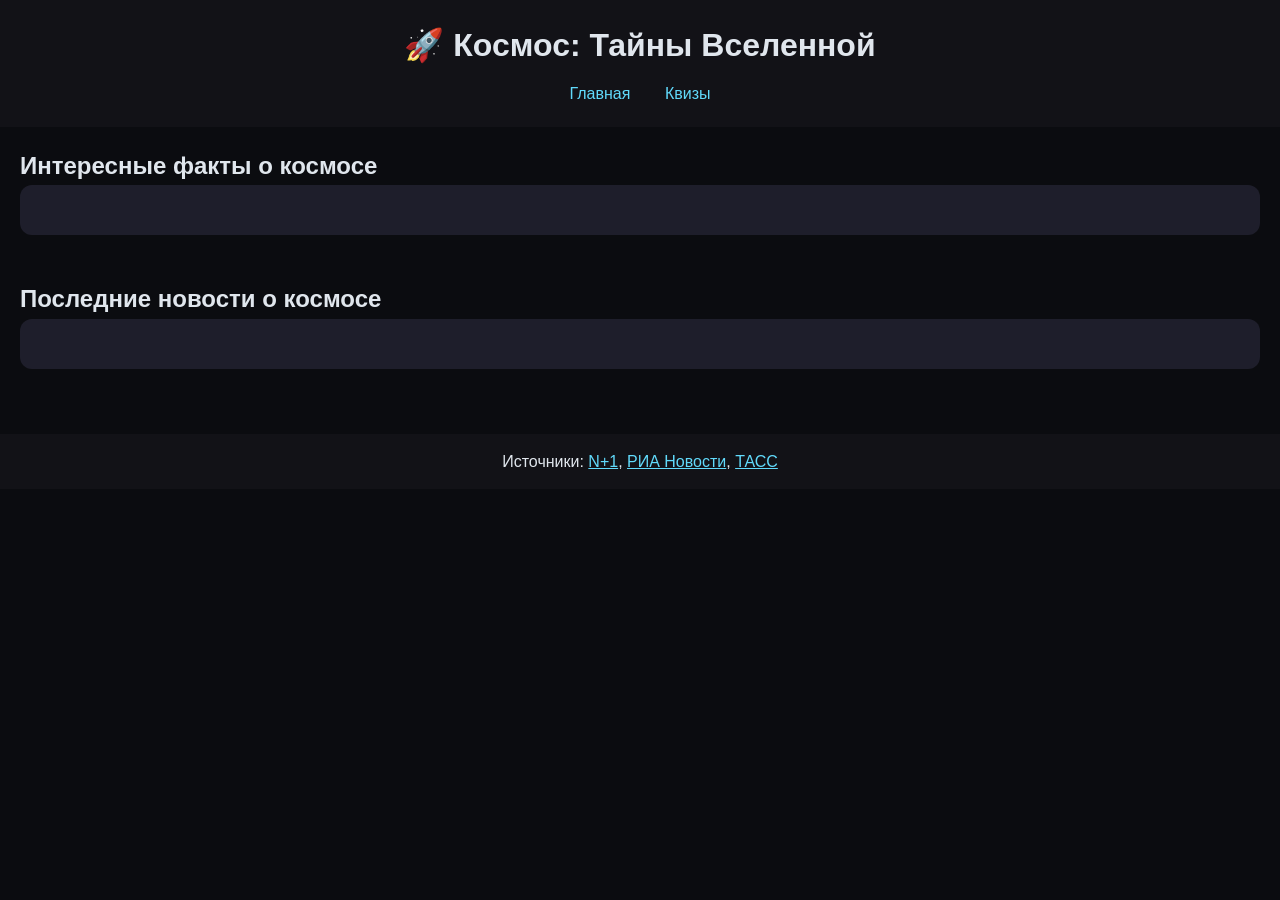
<file: index.html>
<!DOCTYPE html>
<html lang="ru">
<head>
    <meta charset="UTF-8">
    <meta name="viewport" content="width=device-width, initial-scale=1.0">
    <title>Космос — Тайны Вселенной</title>
    <link rel="stylesheet" href="style.css">
</head>
<body>
    <header>
        <h1>🚀 Космос: Тайны Вселенной</h1>
        <nav>
            <a href="index.html">Главная</a>
            <a href="quiz.html">Квизы</a>
        </nav>
    </header>

    <main>
        <!-- Блок с фактами -->
        <section class="slider-section">
            <h2>Интересные факты о космосе</h2>
            <div class="slider-container">
                <div id="fact-slider" class="slider"></div>
                <div class="progress-bar" id="fact-progress"></div>
            </div>
        </section>

        <!-- Блок с новостями -->
        <section class="news-section">
            <h2>Последние новости о космосе</h2>
            <div class="slider-container">
                <div id="news-slider" class="slider"></div>
                <div class="progress-bar" id="news-progress"></div>
            </div>
        </section>
    </main>

    <footer>
        <p>Источники: <a href="https://nplus1.ru" target="_blank">N+1</a>, <a href="https://ria.ru" target="_blank">РИА Новости</a>, <a href="https://tass.ru" target="_blank">ТАСС</a></p>
    </footer>

    <script src="script.js"></script>
</body>
</html>
</file>
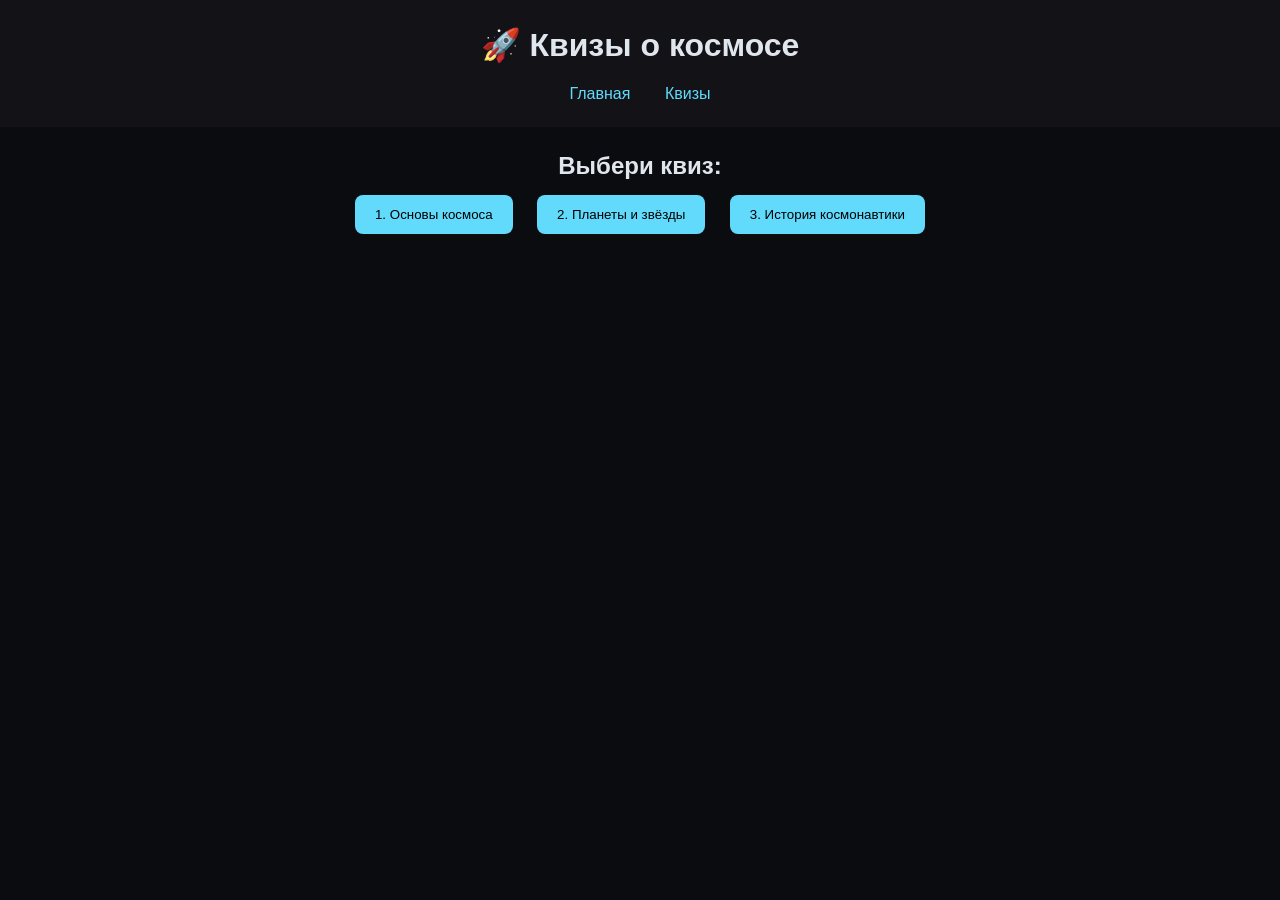
<file: quiz.html>
<!DOCTYPE html>
<html lang="ru">
<head>
    <meta charset="UTF-8">
    <meta name="viewport" content="width=device-width, initial-scale=1.0">
    <title>Космические квизы</title>
    <link rel="stylesheet" href="style.css">
</head>
<body>
    <header>
        <h1>🚀 Квизы о космосе</h1>
        <nav>
            <a href="index.html">Главная</a>
            <a href="quiz.html">Квизы</a>
        </nav>
    </header>

    <main class="quiz-main">
        <h2>Выбери квиз:</h2>
        <div class="quiz-list">
            <button onclick="loadQuiz(0)">1. Основы космоса</button>
            <button onclick="loadQuiz(1)">2. Планеты и звёзды</button>
            <button onclick="loadQuiz(2)">3. История космонавтики</button>
        </div>

        <!-- Контейнер для загрузки квизов -->
        <div id="quiz-container" class="quiz-box">
            <!-- Квизы будут загружаться сюда -->
        </div>
    </main>

    <script src="script.js"></script>
</body>
</html>
</file>
<file: style.css>
/* style.css */
* {
    box-sizing: border-box;
    margin: 0;
    padding: 0;
}
body {
    font-family: 'Segoe UI', Tahoma, Geneva, Verdana, sans-serif;
    background: #0b0c10;
    color: #e0e6ed;
    line-height: 1.6;
}
header {
    background: #121217;
    padding: 20px;
    text-align: center;
}
header h1 {
    margin-bottom: 10px;
}
nav a {
    color: #61dafb;
    margin: 0 15px;
    text-decoration: none;
}
nav a:hover {
    text-decoration: underline;
}
main {
    padding: 20px;
}
.slider-section, .news-section {
    margin-bottom: 40px;
}
.slider-container {
    position: relative;
}
.slider {
    background: #1e1e2b;
    padding: 25px;
    border-radius: 12px;
}
.progress-bar {
    height: 5px;
    background: #61dafb;
    width: 0%;
}
.quiz-main {
    text-align: center;
}
.quiz-list button {
    background: #61dafb;
    border: none;
    padding: 12px 20px;
    margin: 10px;
    border-radius: 8px;
    cursor: pointer;
}
.quiz-box {
    margin-top: 30px;
}
.question-block {
    margin-bottom: 25px;
}
.question-block label {
    display: block;
    margin-bottom: 8px;
}
.question-block input[type="radio"] {
    margin-right: 5px;
}
#submit-btn {
    display: block;
    width: 100%;
    padding: 10px;
    font-size: 1em;
    background: #007bff;
    color: white;
    border: none;
    border-radius: 4px;
    cursor: pointer;
}
.score {
    margin-top: 20px;
}
footer {
    text-align: center;
    padding: 15px;
    background: #121217;
}
footer a {
    color: #61dafb;
}
@media (max-width: 600px) {
  header h1 { font-size: 1.5em; }
  .slider { padding: 15px; }
}
</file>
